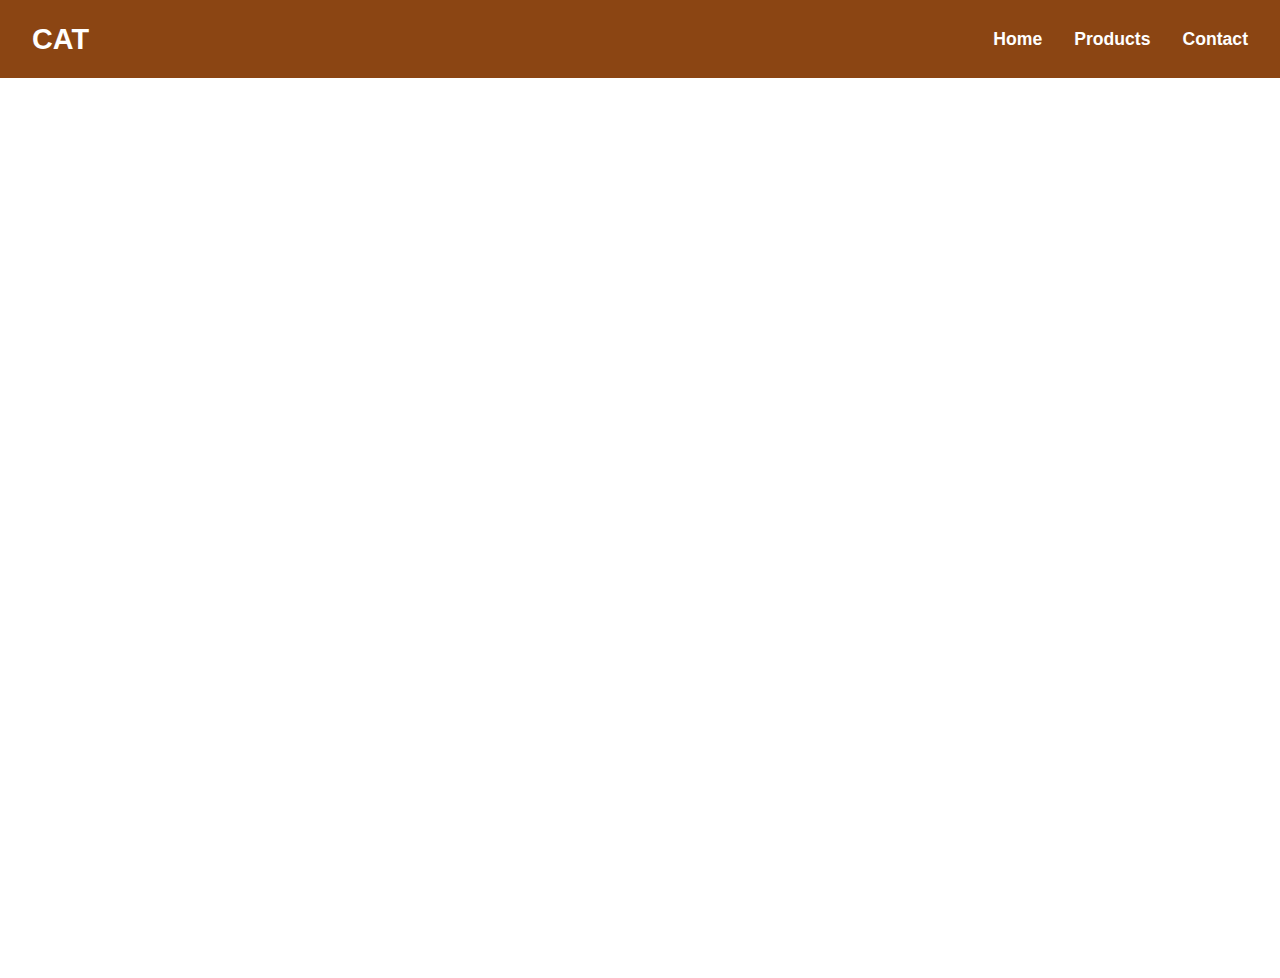
<file: index.html>
<!DOCTYPE html>
<html lang="en">
<head>
    <meta charset="UTF-8">
    <title>CAT</title>
    <link rel="stylesheet" href="style.css">
</head>
<body>
<header>
    <div class="logo">CAT</div>
    <nav>
        <a href="#home">Home</a>
        <a href="#products">Products</a>
        <a href="#contact">Contact</a>
    </nav>
</header>

<section id="home" class="section">
    <h1></h1>
    <img
</section>
</body>
</html>
</file>
<file: style.css>
* {
    margin: 0;
    padding: 0;
    box-sizing: border-box;
}

body {
    font-family: Bahnschrift, Arial, Helvetica, sans-serif;
    background-color: white;
    color: black;
    line-height: 1.6;
}

header {
    background-color: saddlebrown;
    padding: 1rem 2rem;
    display: flex;
    justify-content: space-between;
    align-items: center;
    position: sticky;
    top: 0;
    z-index: 999;
}

.logo {
    font-size: 1.8rem;
    font-weight: bold;
    color: white;
}

nav {
    display: flex;
    gap: 2rem;
    font-size: 1.1rem;
}

nav a {
    color: white;
    text-decoration: none;
    font-weight: bold;
    transition: color 0.3s ease;
}

nav a:hover, nav a:active {
    color: lightgray;
}

.section {
    padding: 3rem 2rem;
    max-width: 1200px;
    margin: 0 auto;
    min-height: 100vh;
    display: flex;
    flex-direction: column;
    justify-content: center;
}

.section h1 {
    color: saddlebrown;
    margin-bottom: 2rem;
    text-align: center;
    font-size: 2.2rem;
}

.cat-img {
    text-align: center;
    margin: 1.5rem 0;
}

.cat-img img {
    max-width: 100%;
    height: auto;
    border-radius: 8px;
}

#home {
    padding: 3rem 2rem;
    max-width: 1200px;
    margin: 0 auto;
    min-height: 100vh;
    display: block;
}

#home h1 {
    display: block;
}

#home .cat-img {
    float: left;
    margin: 0 2rem 1rem 0;
    width: 40%;
}

#home .cat-img img {
    width: 100%;
    height: auto;
}

#home p {
    text-align: left;
    font-size: 1.1rem;
    display: block;
}

.cat-images {
    display: grid;
    grid-template-columns: repeat(3, 1fr);
    gap: 1.5rem;
    margin-top: 2rem;
}

section#products .cat-img + p {
    font-size: 1.3rem;
    text-align: center;
    margin: 1.5rem 0;
    font-weight: bold;
}

.cat-images article {
    background-color: lightgray;
    padding: 1.5rem;
    border-radius: 8px;
    text-align: center;
    border: 1px solid #ccc;
}

.cat-images h2 {
    color: saddlebrown;
    margin-bottom: 1rem;
    font-size: 1.3rem;
}

.cat-images img {
    width: 100%;
    height: 180px;
    object-fit: cover;
    border-radius: 6px;
    margin-bottom: 1rem;
}

section#products .cat-img img {
    width: 100%;
    height: 220px;
    object-fit: cover;
    border-radius: 8px;
    border: 2px solid #666;
}

.cat-images p {
    color: black;
    font-size: 1rem;
}

.contact-container {
    display: grid;
    grid-template-columns: 1fr 1fr;
    gap: 2rem;
    align-items: start;
}

.contact-info {
    background-color: #f8f8f8;
    padding: 1.5rem;
    border-radius: 8px;
}

.contact-info p {
    margin-bottom: 0.8rem;
    color: #333333;
    font-size: 1rem;
}

.contact-info a {
    color: #8B4513;
    text-decoration: none;
}

.contact-info a:hover {
    color: darkgray;
}

.map img {
    width: 100%;
    height: 280px;
    object-fit: cover;
    border-radius: 8px;
    border: 1px solid #ddd;
}

footer {
    background-color: black;
    color: #ffffff;
    text-align: center;
    padding: 1.5rem;
    margin-top: 2rem;
}

@media (max-width: 768px) {
    .cat-images {
        grid-template-columns: 1fr;
    }
    .contact-container {
        grid-template-columns: 1fr;
    }
    header {
        flex-direction: column;
        gap: 1rem;
    }
    nav {
        gap: 1rem;
    }
    #home .cat-img {
        float: none;
        width: 100%;
        margin: 0 0 1.5rem 0;
    }
}
</file>
